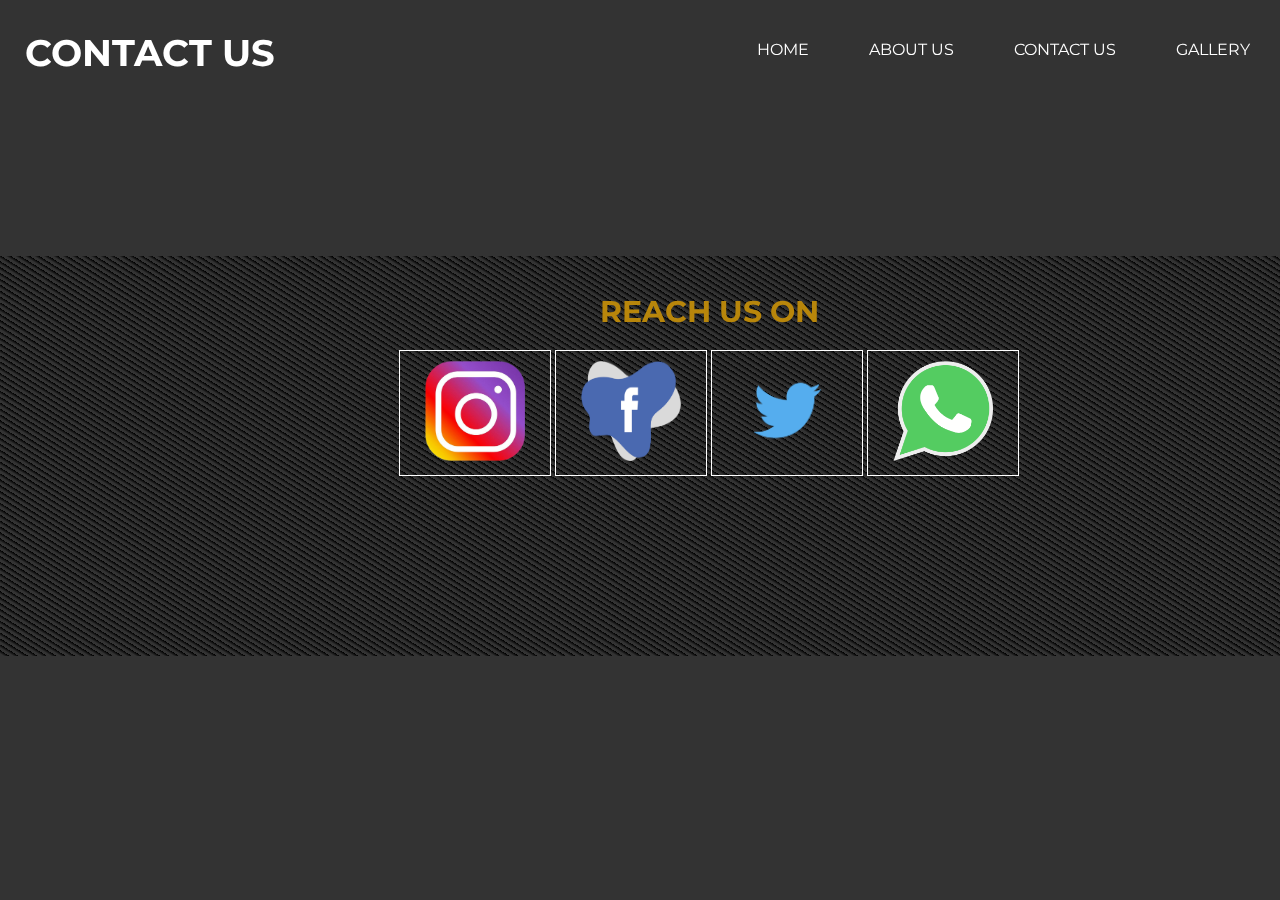
<file: contact.html>
<!DOCTYPE html>
<html>
    <head>
        <title>Sparks Donation</title>
        <meta name="viewport" content="width=device-width, initial-scale=1.0">

        <link rel="stylesheet" href="index.css">
        <link rel="preconnect" href="https://fonts.gstatic.com">
        <link href="https://fonts.googleapis.com/css2?family=Montserrat:wght@400;600&display=swap" rel="stylesheet">
        <style font-family: 'Montserrat', sans-serif;></style>


    </head>
    <body>
    

        <header class="header" style="margin-top: 0px;">
            <div class="heading">
            <h3 style="margin-left: 5px; margin-top: 20px;"><a href="index.html" class="logo">CONTACT US</a></h3></div>
            <input class="menu-btn" type="checkbox" id="menu-btn" />
            <label class="menu-icon" for="menu-btn"><span class="navicon"></span></label>
            <ul class="menu">
              <li><a href="index.html">HOME</a></li>
              <li><a href="about.html">ABOUT US</a></li>
              <li><a href="contact.html">CONTACT US</a></li>
              <li><a href="gallery.html">GALLERY</a></li>
            </ul>
            
            <div class="pattern" style="height: 400px;">
            <div class="welcome" style="position: relative;">
                <h3 style="color: white; color: darkgoldenrod;"><br>REACH US ON</h3>
                <a href="https://www.instagram.com"><img src="./images/insta.png" style="height:100px;width:100px"></img></a>
               <a href="https://www.facebook.com"><img src="./images/fb.png" style="height:100px;width:100px"></img></a>
               <a href="https://www.twitter.com"><img src="./images/twitter.png" style="height:100px;width:100px"></img></a>
               <a href="https://www.wp.png"><img src="./images/wp.png" style="height:100px;width:100px"></img></a>
            </div>
        </div>
        </header>


</body>
</html>
</file>
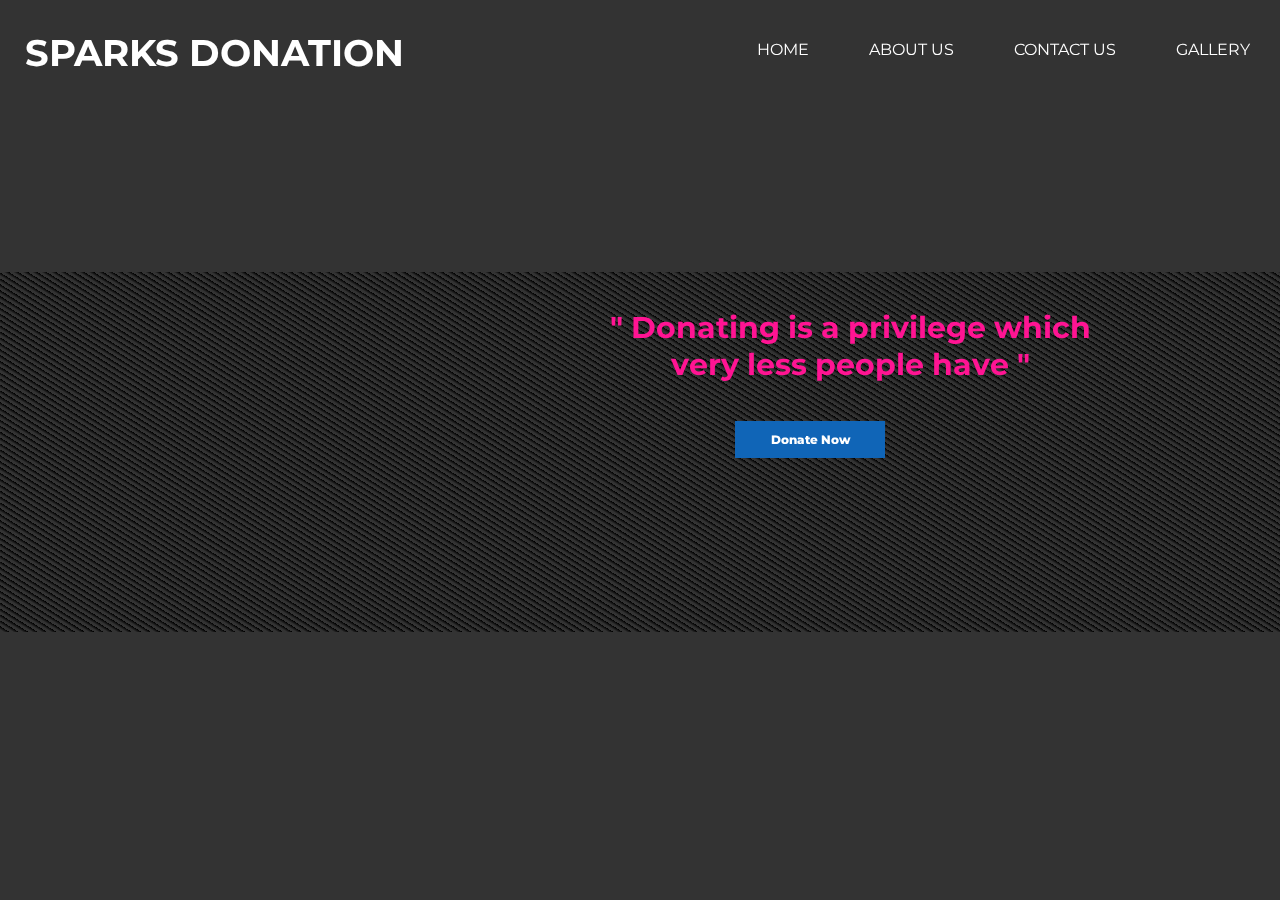
<file: donate.html>
<!DOCTYPE html>
<html>

<head>
    <title>Sparks Donation</title>
    <meta name="viewport" content="width=device-width, initial-scale=1.0">

    <link rel="stylesheet" href="donate.css">
    <link rel="preconnect" href="https://fonts.gstatic.com">
    <link href="https://fonts.googleapis.com/css2?family=Montserrat:wght@400;600&display=swap" rel="stylesheet">
    <style font-family: 'Montserrat' , sans-serif;></style>


</head>

<body>
    <header class="header" style="margin-top: 0px;">
        <div class="heading">
            <h3 style="margin-left: 5px; margin-top: 20px;"><a href="index.html" class="logo">SPARKS DONATION</a></h3>
        </div>
        <input class="menu-btn" type="checkbox" id="menu-btn" />
        <label class="menu-icon" for="menu-btn"><span class="navicon"></span></label>
        <ul class="menu">
            <li><a href="index.html">HOME</a></li>
            <li><a href="about.html">ABOUT US</a></li>
            <li><a href="contact.html">CONTACT US</a></li>
            <li><a href="gallery.html">GALLERY</a></li>
        </ul>

        <div class="pattern">
            <div class='welcome' style="position: relative">
                <h3 style="color:deeppink;"> <br>" Donating is a privilege which very less people have "</h3><br><br>
                <form style="margin-left: 70px;">
                    <div> <a style=" width: 150px; background-color: #1065b7; text-align: center; font-weight: 800; padding: 11px 0px; color: white; font-size: 12px; display: inline-block; text-decoration: none; " href='https://pmny.in/dry47qjBa9bs' > Donate Now </a> </div>
                </form>
            </div>
        </div>


    </header>


</body>

</html>
</file>
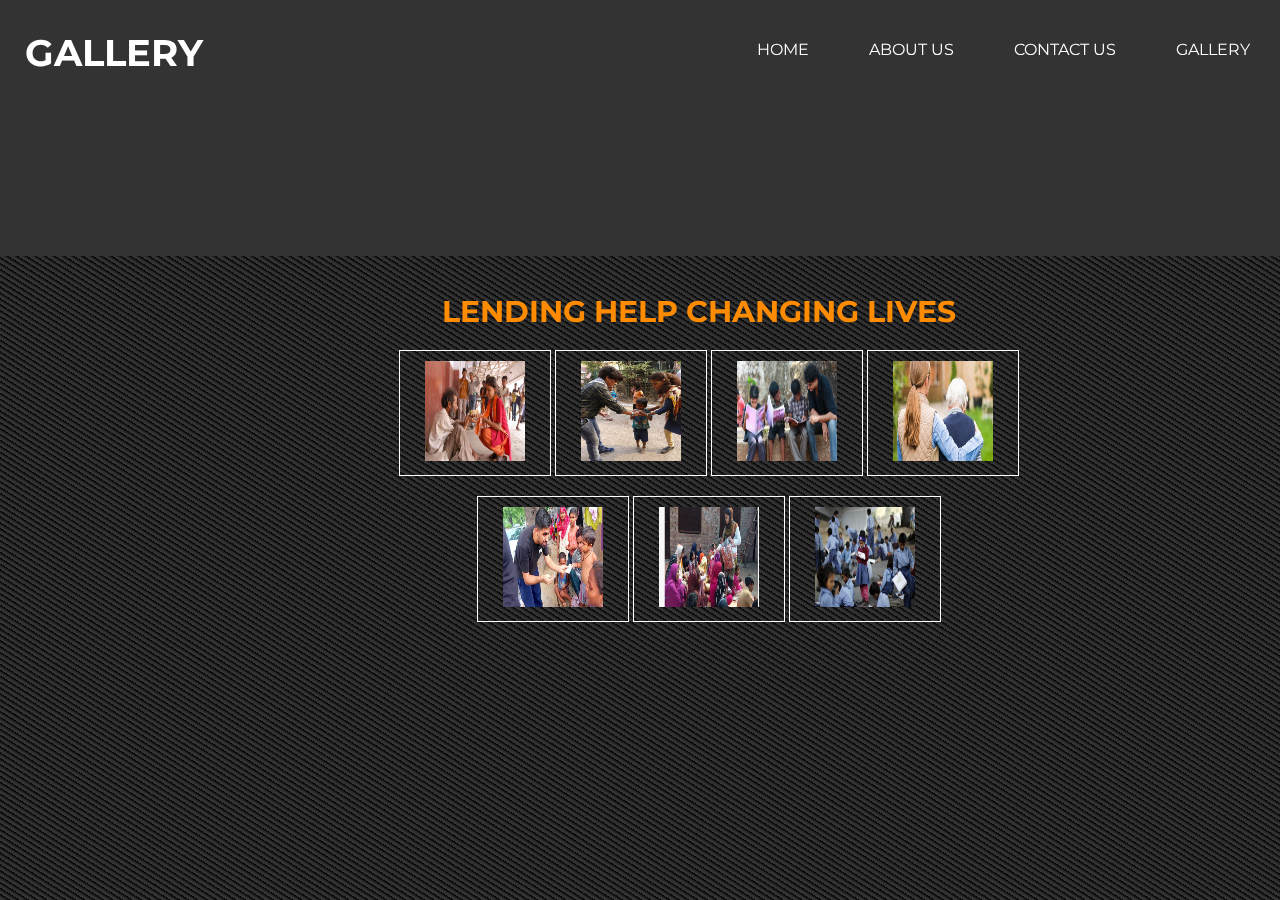
<file: gallery.html>
<!DOCTYPE html>
<html>
    <head>
        <title>Sparks Donation</title>
        <meta name="viewport" content="width=device-width, initial-scale=1.0">

        <link rel="stylesheet" href="index.css">
        <link rel="preconnect" href="https://fonts.gstatic.com">
        <link href="https://fonts.googleapis.com/css2?family=Montserrat:wght@400;600&display=swap" rel="stylesheet">
        <style font-family: 'Montserrat', sans-serif;></style>


    </head>
    <body>
        <header class="header" style="margin-top: 0px;">
            <h3 style="margin-left: 5px; margin-top: 20px;"><a href="index.html" class="logo">GALLERY</a></h3>
            <input class="menu-btn" type="checkbox" id="menu-btn" />
            <label class="menu-icon" for="menu-btn"><span class="navicon"></span></label>
            <ul class="menu">
              <li><a href="index.html">HOME</a></li>
              <li><a href="about.html">ABOUT US</a></li>
              <li><a href="contact.html">CONTACT US</a></li>
              <li><a href="gallery.html">GALLERY</a></li>
            </ul>
            
            <div class="pattern" style="height: 80vh;">
            <div class="welcome" style="position: relative;">
                <h3 style="color: white; margin-right: 20px; color: darkorange;"><br>Lending help changing lives</h3>
                 <div class="gallery" style="overflow: scroll; overflow-x: hidden;">   
                <a target="_blank" href="./images/help1.jpg">
                      <img src="./images/help1.jpg" width="100" height="100">
                    </a>
                    <a target="_blank" href="./images/help2.jpg">
                      <img src="./images/help2.jpg" width="100" height="100">
                    </a>
                    <a target="_blank" href="./images/help3.jpg">
                      <img src="./images/help3.jpg" width="100" height="100">
                    </a> 
                    <a target="_blank" href="./images/help4.jpg">
                        <img src="./images/help4.jpg" width="100" height="100">
                      </a> 
                      <a target="_blank" href="./images/help5.jpg">
                        <img src="./images/help5.jpg" width="100" height="100">
                      </a>
                      <a target="_blank" href="./images/help6.jpg">
                        <img src="./images/help6.jpg" width="100" height="100">
                      </a> 
                      <a target="_blank" href="./images/help7.jpg">
                        <img src="./images/help7.jpg" width="100" height="100">
                      </a>
                    </div>
        </div>
        </div>
        </header>


</body>
</html>
</file>
<file: index.css>
* {
  margin: 0;
  padding: 0;
}

body {
  font-family: 'Montserrat';

}

body h2 {
  color: #fff;
}

.logo h2 {
  margin-top: 20px;
  margin-left: 60px;
}

header {
  background: linear-gradient(rgba(0, 0, 0, 0.8), rgba(0, 0, 0, 0.8));
  height: 100vh;
  -webkit-background-size: cover;
  background-size: cover;
  background-position: center center;
  position: relative;
}

.logo {
  float: left;
}

.logo img {
  width: 100%;
}

.welcome {
  position: absolute;
  width: 650px;
  height: 300px;
  margin: 20% 30%;
  text-align: center;
}

.welcome h3 {
  text-align: center;
  color: #fff;
  text-transform: uppercase;
  font-size: 30px;
}

.welcome h3 span {
  color: #00fecb;
}

.welcome a {
  border: 1px solid #fff;
  padding: 10px 25px;
  text-decoration: none;
  text-transform: uppercase;
  font-size: 14px;
  margin-top: 20px;
  display: inline-block;
  color: #fff;
}

.welcome a:hover {
  background: #fff;
  color: #333;
}

.pattern {
  height: 40vh;
  width: 100vw;

  background-image: repeating-linear-gradient(32deg,
      transparent,
      transparent 2px,
      black 5px,
      black 5px,
      transparent 4px);
  /*     background-size: 6px 6px; */
}

/*resposive*/

@media (max-width:600px) {

  .heading h3 {

    text-align: center;
  }

  .logo {

    width: 50%;
    margin-left: 60px;


  }

  .welcome {
    width: 100%;
    height: auto;
    margin: 30% 0;
  }

  .welcome h1 {
    font-size: 30px;
  }
}

body {
  margin: 0;
  font-family: Montserrat;
}

a {
  color: #fff;
}

/* header */

.header {
  background-color: #fff;
  box-shadow: 1px 1px 4px 0 rgba(0, 0, 0, .1);
  margin-top: 20px;
  position: fixed;
  width: 100%;
  z-index: 3;
}

.header ul {
  margin: 0;
  padding: 0;
  list-style: none;
  overflow: hidden;

}

.header li a {
  display: block;
  padding: 10px 20px;
  text-decoration: none;
}

.header li a:hover,
.header .menu-btn:hover {
  background: #fff;
  color: #333;
}

.header .logo {
  display: block;
  float: left;
  font-size: 2em;
  padding: 10px 20px;
  text-decoration: none;
}

/* menu */

.header .menu {
  clear: both;
  max-height: 0;
  transition: max-height .2s ease-out;
}

/* menu icon */

.header .menu-icon {
  cursor: pointer;
  display: inline-block;
  float: right;
  padding: 28px 20px;
  position: relative;
  user-select: none;
}

.header .menu-icon .navicon {
  background: #fff;
  display: block;
  height: 2px;
  position: relative;
  transition: background .2s ease-out;
  width: 18px;
}

.header .menu-icon .navicon:before,
.header .menu-icon .navicon:after {
  background: #fff;
  content: '';
  display: block;
  height: 100%;
  position: absolute;
  transition: all .2s ease-out;
  width: 100%;
}

.header .menu-icon .navicon:before {
  top: 5px;
}

.header .menu-icon .navicon:after {
  top: -5px;
}

/* menu btn */

.header .menu-btn {
  display: none;
}

.header .menu-btn:checked~.menu {
  max-height: 240px;
}

.header .menu-btn:checked~.menu-icon .navicon {
  background: transparent;
}

.header .menu-btn:checked~.menu-icon .navicon:before {
  transform: rotate(-45deg);
}

.header .menu-btn:checked~.menu-icon .navicon:after {
  transform: rotate(45deg);
}

.header .menu-btn:checked~.menu-icon:not(.steps) .navicon:before,
.header .menu-btn:checked~.menu-icon:not(.steps) .navicon:after {
  top: 0;
}

/* 48em = 768px */

@media (min-width: 48em) {
  .header li {
    float: left;
  }

  .header li a {
    padding: 20px 30px;
  }

  .header .menu {
    clear: none;
    float: right;

    max-height: none;
  }

  .header .menu-icon {
    display: none;
  }

}
</file>
<file: donate.css>
* {
	margin: 0;
	padding: 0;
}
body {
    font-family: 'Montserrat';
    
}
body h2{
    color: #fff;
}
.welcome h3{
    font-size: 30px;
    
}
.logo h2{
    margin-top: 25px;
    margin-left: 60px;
}
.welcome{
	position: absolute;
	width: 650px;
	height: 300px;
    margin-top: 150px;
    margin-left: 450px;
	text-align: center;
}
.welcome h3{
    color: #fff;
}
header {
	background: linear-gradient(rgba(0, 0, 0, 0.8), rgba(0, 0, 0, 0.8));
	height: 100vh;
	-webkit-background-size: cover;
	background-size: cover;
	background-position: center center;
	position: relative;
}
.logo {
    float: left;
    color: white;
}

/*resposive*/

@media (max-width:600px) {

  .heading h3{
    text-align: center;
  }

	.logo {
		width: 50%;
    margin-left: 60px;
		
  }
  .pattern{
    height: 50px;
    overflow: scroll;
    overflow-x: hidden;
    margin-top: 60px;
    
  }

  .pattern .welcome h3{
    margin-top: -125px;  
    
    margin-left: 55px;
    max-width: fit-content;
  }
    .welcome{
        width: 300px;
        height: 100px;
        margin: 30% 0;
        
    }
    
    
}

.welcome h3{
    margin-top: 272px;
    margin-left: 150px;
    width: 500px;
}

a {
    color: #fff;
  }

  .pattern {
    height: 40vh;
    width: 100vw;
    
    background-image: repeating-linear-gradient(
      32deg, 
      transparent,
      transparent 2px,
      black 5px,
      black 5px,
      transparent 4px
      );
  /*     background-size: 6px 6px; */
  }
.header {
    background-color: #fff;
    box-shadow: 1px 1px 4px 0 rgba(0,0,0,.1);
    margin-top: 20px;
    position: fixed;
    width: 100%;
    z-index: 3;
  }
  
  .header ul {
    margin: 0;
    padding: 0;
    list-style: none;
    overflow: hidden;
    
  }
  
  .header li a {
    display: block;
    padding: 10px 20px;
    text-decoration: none;
  }
  
  .header li a:hover,
  .header .menu-btn:hover {
    background: #fff;
	color: #333;
  }
  
  .header .logo {
    display: block;
    float: left;
    font-size: 2em;
    padding: 10px 20px;
    text-decoration: none;
  }
  
  /* menu */
  
  .header .menu {
    clear: both;
    max-height: 0;
    transition: max-height .2s ease-out;
  }
  
  /* menu icon */
  
  .header .menu-icon {
    cursor: pointer;
    display: inline-block;
    float: right;
    padding: 28px 20px;
    position: relative;
    user-select: none;
  }
  
  .header .menu-icon .navicon {
    background: #fff;
    display: block;
    height: 2px;
    position: relative;
    transition: background .2s ease-out;
    width: 18px;
  }
  
  .header .menu-icon .navicon:before,
  .header .menu-icon .navicon:after {
    background: #fff;
    content: '';
    display: block;
    height: 100%;
    position: absolute;
    transition: all .2s ease-out;
    width: 100%;
  }
  
  .header .menu-icon .navicon:before {
    top: 5px;
  }
  
  .header .menu-icon .navicon:after {
    top: -5px;
  }
  
  /* menu btn */
  
  .header .menu-btn {
    display: none;
  }
  
  .header .menu-btn:checked ~ .menu {
    max-height: 240px;
  }
  
  .header .menu-btn:checked ~ .menu-icon .navicon {
    background: transparent;
  }
  
  .header .menu-btn:checked ~ .menu-icon .navicon:before {
    transform: rotate(-45deg);
  }
  
  .header .menu-btn:checked ~ .menu-icon .navicon:after {
    transform: rotate(45deg);
  }
  
  .header .menu-btn:checked ~ .menu-icon:not(.steps) .navicon:before,
  .header .menu-btn:checked ~ .menu-icon:not(.steps) .navicon:after {
    top: 0;
  }
  
  /* 48em = 768px */
  
  @media (min-width: 48em) {
    .header li {
      float: left;
    }
    .header li a {
      padding: 20px 30px;
    }
    .header .menu {
      clear: none;
      float: right;
      max-height: none;
    }
    .header .menu-icon {
      display: none;
    }
  }
</file>
